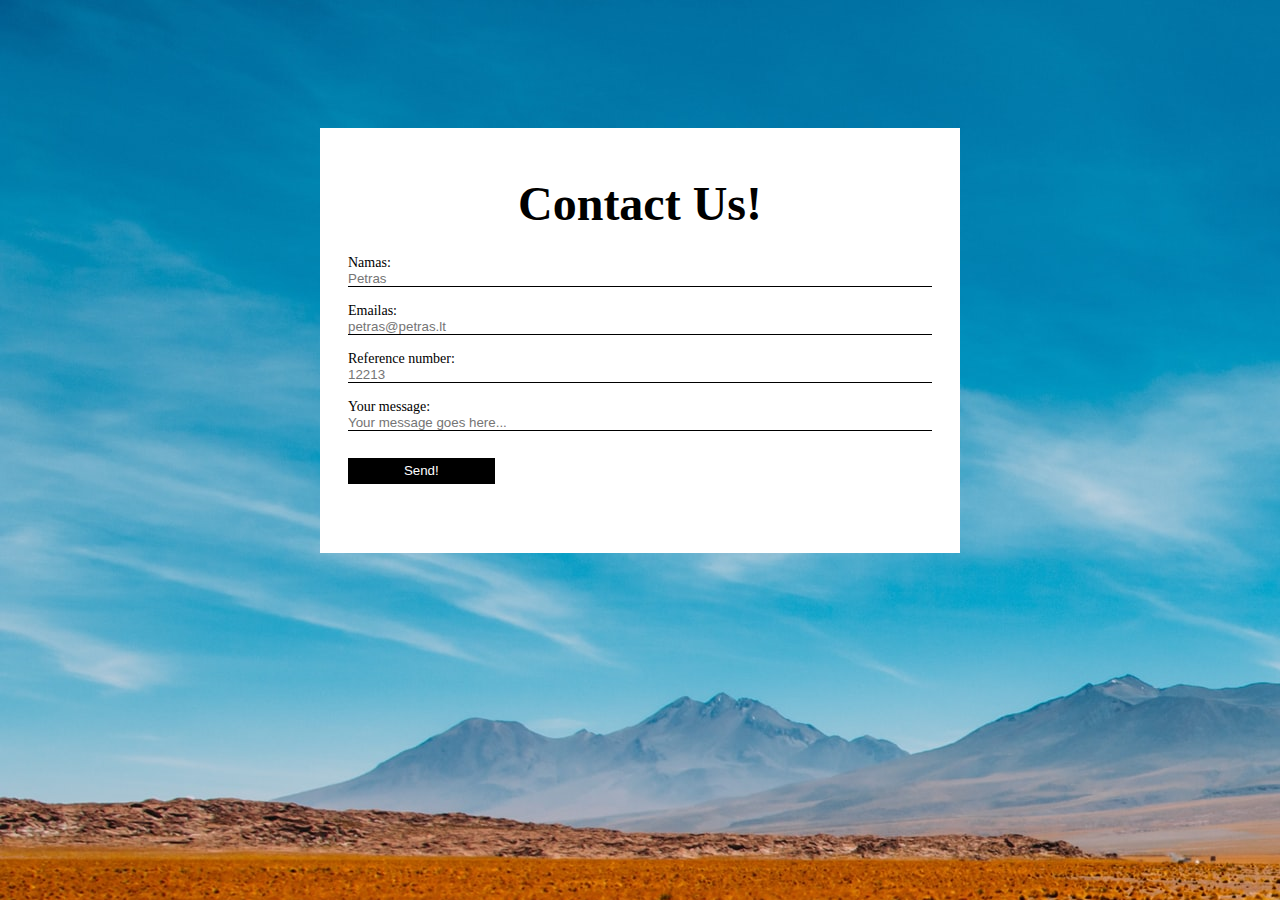
<file: index.html>
<!DOCTYPE html>
<html lang="en">
  <head>
    <meta charset="UTF-8" />
    <meta http-equiv="X-UA-Compatible" content="IE=edge" />
    <meta name="viewport" content="width=device-width, initial-scale=1.0" />
    <title>Forma</title>
    <link rel="stylesheet" href="style.css" />
  </head>
  <body>
    <section id="container">
      <h1>Contact Us!</h1>
      <div>
        <form action="submision.html ">
          <label for="fname">Namas:</label><br />
          <input
            type="text"
            id="fname"
            name="fname"
            placeholder="Petras"
          /><br />
          <br />
          <label for="Email">Emailas:</label><br />
          <input
            type="email"
            id="email"
            name="Email"
            placeholder="petras@petras.lt"
          />
          <br /><br />
          <label for="number">Reference number:</label><br />
          <input type="number" id="number" name="number" placeholder="12213" /><br />
          <br /><label for="message">Your message:</label> <br />
         
          <input
            type="message"
            id="message"
            name="message"
            placeholder="Your message goes here..."
          />
          <br />
          
          <button>Send!</button>
        </form>
      </div>
    </section>
    <img src="background.jpg" alt="background" />
  </body>
</html>
</file>
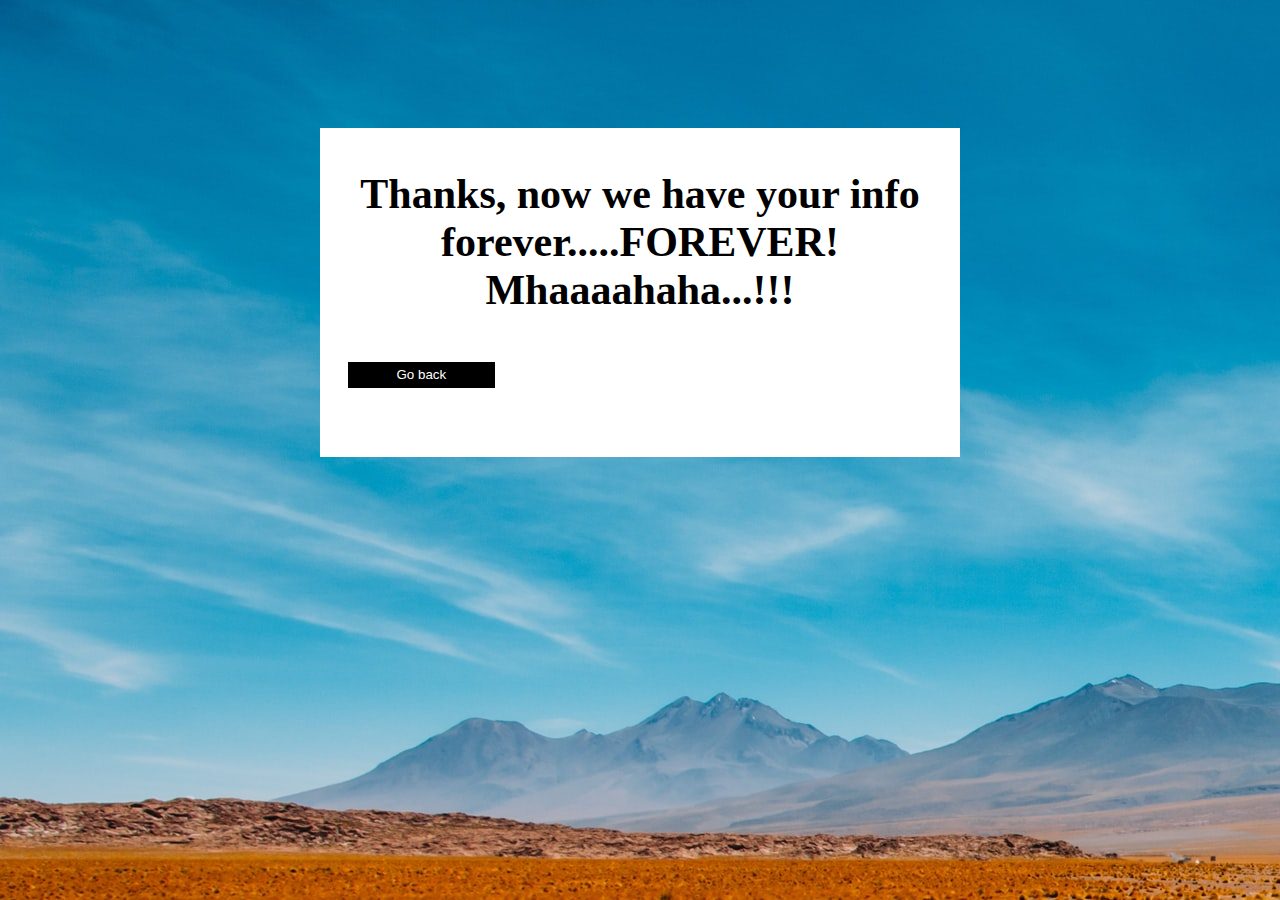
<file: submision.html>
<!DOCTYPE html>
<html lang="en">
  <head>
    <meta charset="UTF-8" />
    <meta http-equiv="X-UA-Compatible" content="IE=edge" />
    <meta name="viewport" content="width=device-width, initial-scale=1.0" />
    <title>Thank you!</title>
    <link rel="stylesheet" href="style.css" />
  </head>
  <body>
    <section id="container">
      <form action="index.html">
        <h1>
          Thanks, now we have your info forever.....FOREVER! Mhaaaahaha...!!!
        </h1>
        <button>Go back</button>
      </form>
    </section>
    <img src="/background.jpg" alt="background" />
  </body>
</html>
</file>
<file: style.css>
* {
  margin: 0;
  padding: 0;
  box-sizing: border-box;
}

img {
  position: fixed;
  top: 0;
  left: 0;
  min-width: 90%;
  min-height: 100%;
  z-index: -1;
}
#container h1 {
  padding: 1em 0 0.5em 0;
  font-size: 3em;
  text-align: center;
}
#container {
  width: 50%;

  margin: 10% auto;
  background: white;
  text-align: left;
}
input {
  border: 0;
  outline: 0;
  background: transparent;
  border-bottom: 1px solid black;
  width: 100%;
}
form {
  padding: 0 2em 3em 2em;
  font-size: 14px;
}
button {
  background: black;
  color: white;
  width: 11em;
  height: 2em;
  display: block;
  margin: 2em 0;
  border: none;
}
</file>
